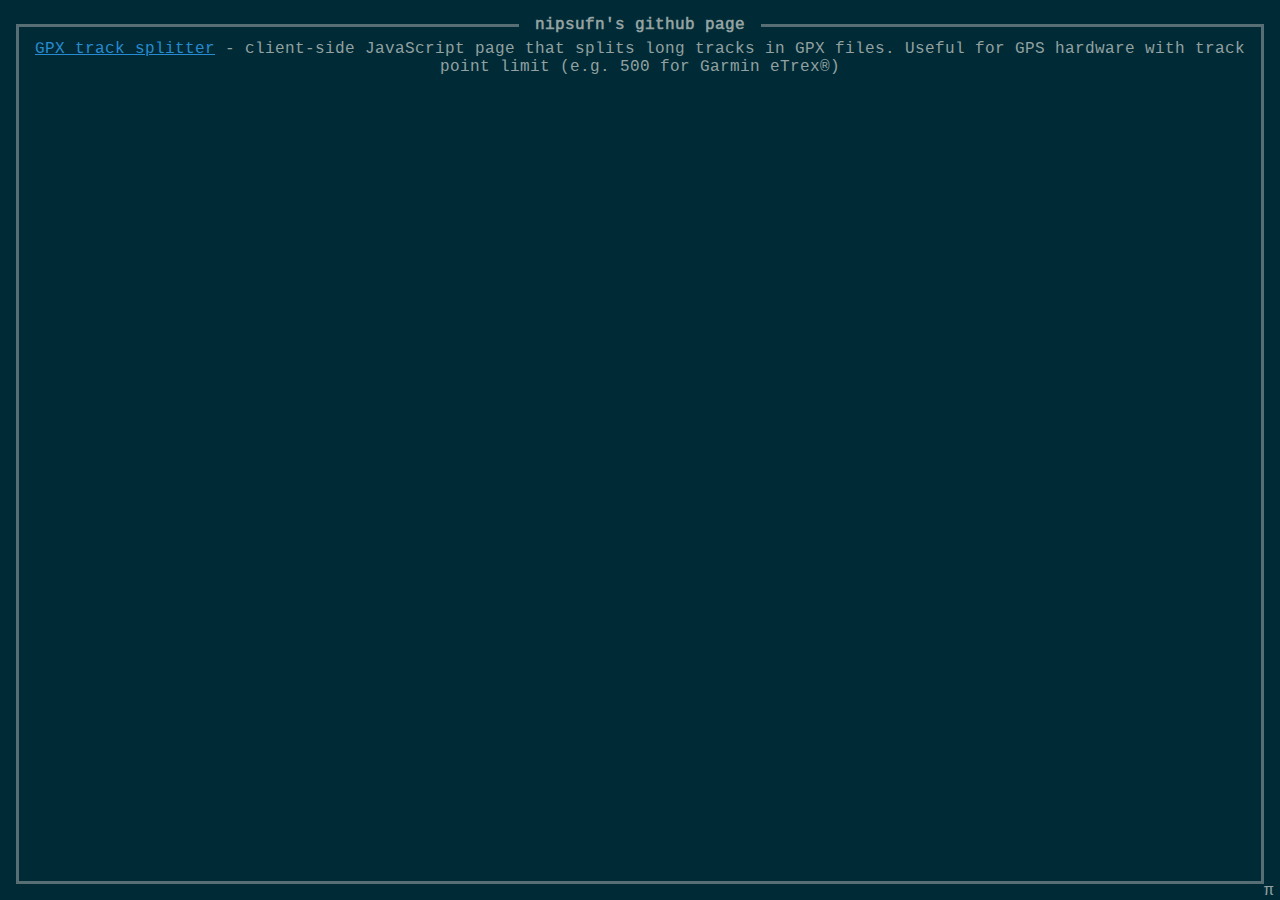
<file: index.html>
<!DOCTYPE html>
<html>

<head>
    <title>nipsufn's github page</title>
    <meta charset="UTF-8">
    <meta http-equiv="Cache-Control" content="no-cache, no-store, must-revalidate" />
    <meta http-equiv="Pragma" content="no-cache" />
    <meta http-equiv="Expires" content="0" />
    <link rel="stylesheet" href="./style.css" />
</head>

<body>
    <fieldset>
        <legend>nipsufn's github page</legend>
        <span><a href="./gpx-track-splitter/index.html">GPX track splitter</a> - client-side JavaScript page that splits
            long tracks in GPX files. Useful for GPS hardware with track point limit (e.g. 500 for Garmin eTrex®)</span>
    </fieldset>
    <a href="./journal-dnd-ki/index.html" id="pi">π</a>
</body>

</html>
</file>
<file: style.css>
@font-face {
    font-family: Liberation Mono;
    src: url("LiberationMono-Regular.woff2") format("woff2"), url("LiberationMono-Regular.ttf") format("truetype");
}

html {
    height: 100vh;
}

body {
    color: #93a1a1;
    background-color: #002b36;
    font-family: Liberation Mono, SFMono-Regular, Consolas, Menlo, Courier, monospace;
    text-align: center;
    height: 100%;
    display: flex;
    flex-direction: column;
    margin: 0px;
}

fieldset {
    flex-grow: 1;
    margin: 1em;
    border-color: #586e75;
    border-width: medium;
    border-style: solid;
    display: flex;
    flex-direction: column;
}

form {
    flex-grow: 1;
}

legend {
    margin: 0 auto;
    padding: 0 1em 0 1em;
    color: #93a1a1;
    font-weight: bold;
}

#pi {
    color: #93a1a1;
    text-decoration: none;
    position: absolute;
    right: 0.4em;
    bottom: 0px;
}

a:link {
    color: #268bd2;
}

a:hover {
    color: #2aa198;
}

a:visited {
    color: #6c71c4;
}

input[type=text],
input[type=number] {
    border-color: #eee8d5;
    background-color: #fdf6e3;
    color: #586e75;
    border-style: solid;
    font-family: inherit;
    margin: 0.1em 0 0.1em 0;
}

input[type="file"] {
    color: #93a1a1;
    font-family: Liberation Mono, SFMono-Regular, Consolas, Menlo, Courier, monospace;
    font-size: initial;
}

input[type="file"]::file-selector-button {
    border: 0;
    padding: 0;
    color: #268bd2;
    text-decoration: underline;
    background-color: inherit;
    font-family: Liberation Mono, SFMono-Regular, Consolas, Menlo, Courier, monospace;
    font-size: initial;
}

input[type="file"]::file-selector-button:hover {
    border: 0;
    padding: 0;
    color: #2aa198;
    text-decoration: underline;
    background-color: inherit;
    font-family: Liberation Mono, SFMono-Regular, Consolas, Menlo, Courier, monospace;
    font-size: initial;
}

table {
    margin: 0 auto;
    border-collapse: collapse;
}

td:first-child {
    text-align: right;
    border-right-color: #586e75;
    border-right-width: medium;
    border-right-style: solid;
    padding-right: 1em;
}

td:last-child {
    text-align: left;
    padding-left: 1em;
}

tr {
    border-bottom-color: #586e75;
    border-bottom-width: thin;
    border-bottom-style: solid;
}

tr:last-child {
    border: none;
}
</file>
